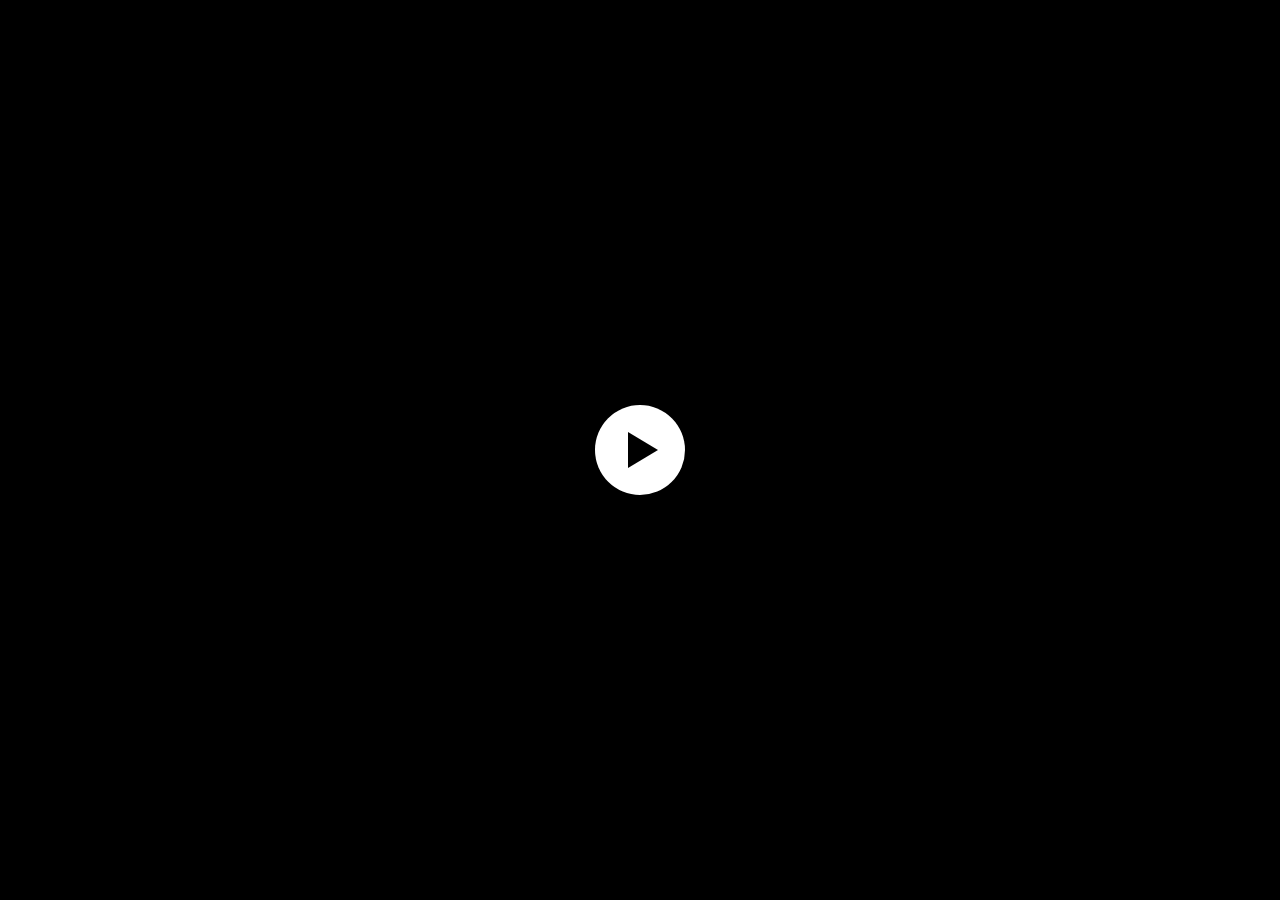
<file: index.html>
<!DOCTYPE html>
<html lang="en">
<head>
  <meta charset="UTF-8" />
  <meta name="viewport" content="width=device-width, initial-scale=1.0" />
  <title>Marius van Witzenburg, 1981-2020</title>
  <style>
    html, body {
      margin: 0;
      padding: 0;
      height: 100%;
      background-color: #000;
      display: flex;
      justify-content: center;
      align-items: center;
    }
    .player-wrap {
      position:relative;
      width:100%;
      max-width:900px;
    }
    video {
      max-width: 100%;
      max-height: 100%;
      opacity:0;              /* invisible but loading */
      pointer-events:none;   /* no interaction yet */
      box-shadow: 0 0 20px rgba(0, 0, 0, 0.7); /* Optional: subtle glow */
    }
    video.ready{
      opacity:1;
      pointer-events:auto;
    }
    .overlay{
      position:absolute;
      inset:0;
      display:flex;
      justify-content:center;
      align-items:center;
      cursor:pointer;
      background:rgba(0,0,0,.35);
    }
  
    .play-btn{
      width:90px;
      height:90px;
      border-radius:50%;
      background:#fff;
      display:flex;
      justify-content:center;
      align-items:center;
    }
  
    .play-btn:before{
      content:"";
      margin-left:6px;
      border-style:solid;
      border-width:18px 0 18px 30px;
      border-color:transparent transparent transparent #000;
    }
  
    .overlay.hidden{display:none;}
  </style>
</head>
<body>
  <video id="v" preload="auto" controls autoplay>
    <!--<source src="World in waves.mp4" type="video/mp4" />-->
    <!--<source src="https://media.githubusercontent.com/media/mariusvw/mariusvw.github.io/main/World in waves.mp4" type="video/mp4" />-->
    <source src="https://github.com/mariusvw/mariusvw.github.io/blob/main/World in waves.mp4?raw=true" type="video/mp4" />
    Your browser does not support the video tag.
  </video>
  <div id="overlay" class="overlay">
    <div class="play-btn"></div>
  </div>
  <script>
  const v = document.getElementById("v");
  const o = document.getElementById("overlay");

  o.addEventListener("click", async () => {
    v.style.opacity = "1";          // show instantly
    v.style.pointerEvents = "auto";
    o.classList.add("hidden");
    await v.play();
  });

  v.addEventListener("pause", () => {
    if (!v.ended) o.classList.remove("hidden");
  });

  // optional helpers
  v.addEventListener("error", () => {
    console.error("Video error:", v.error);
  });

  // example API usage:
  // v.play(); v.pause(); v.currentTime = 10;
</script>
</body>
</html>
</file>
